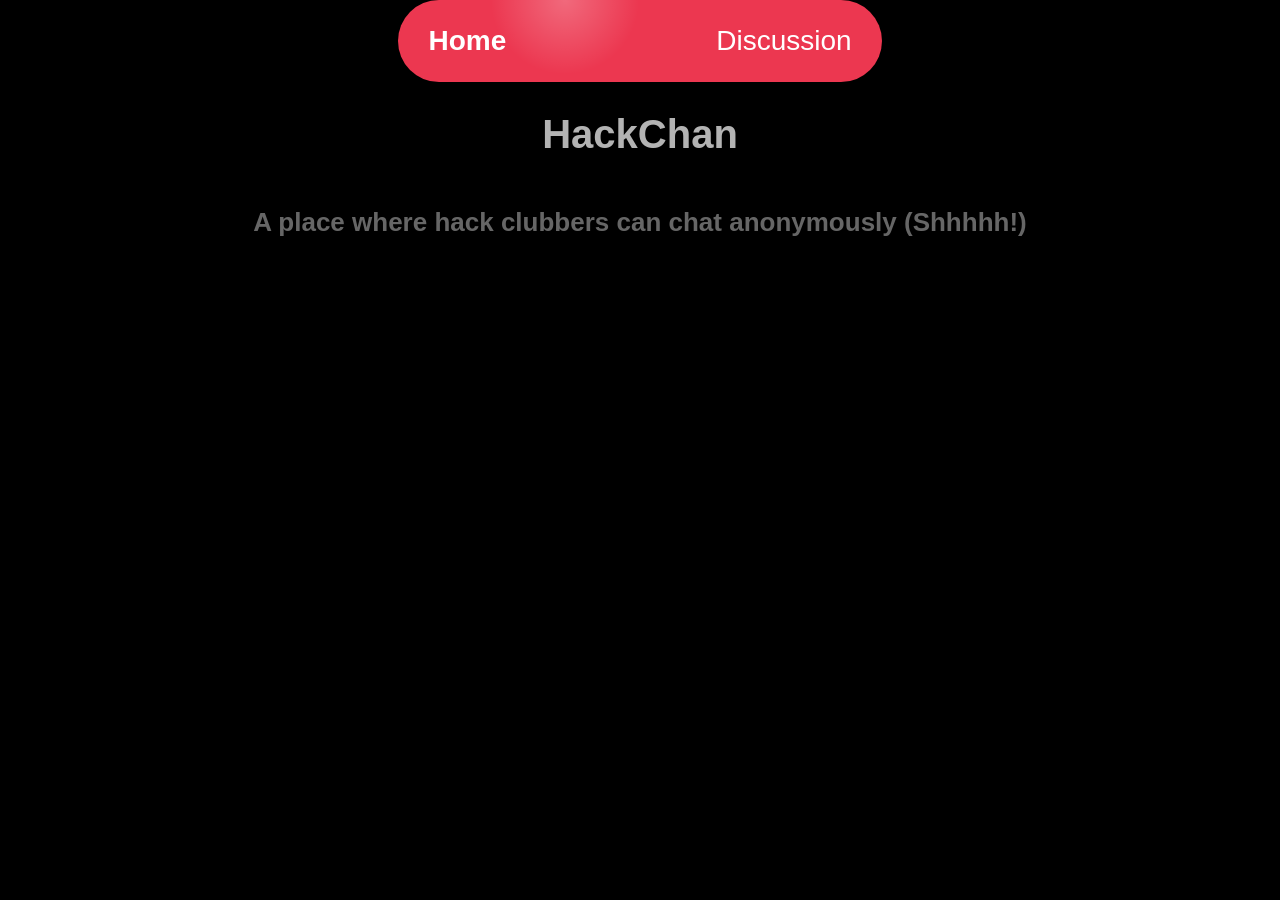
<file: index.html>
<!DOCTYPE html>
<html lang="en">
<head>
    <meta charset="UTF-8">
    <meta name="viewport" content="width=device-width, initial-scale=1.0">
    <title>HackChan</title>
    <link href="style.css" rel="stylesheet">
</head>
<body>


    <div class="container" id="container">
    <div class="navbar">
        <ul class="nav-links">
            <li class="nav-link active"><a href="index.html">Home</a></li>
            <li class="nav-link"><a href="discussion.html">Discussion</a></li>
        </ul>
    </div>
        <div class="flash-light" id="flash-light"></div>
        <h1 class="title">HackChan</h1>
        <h3>A place where hack clubbers can chat anonymously (Shhhhh!)</h3>
        <p>In this website you can type posts about whatever you want without getting banned because nobody knows you</p>
        <p>Your username will be decided using your IP adress for maximum security so nobody can enter your account except you</p>
        <p>To start enter the discussions tab here -> <a href="discussion.html">Discussion tab</a></p>
</body>
    </div>
    <script src="main.js"></script>
</html>
</file>
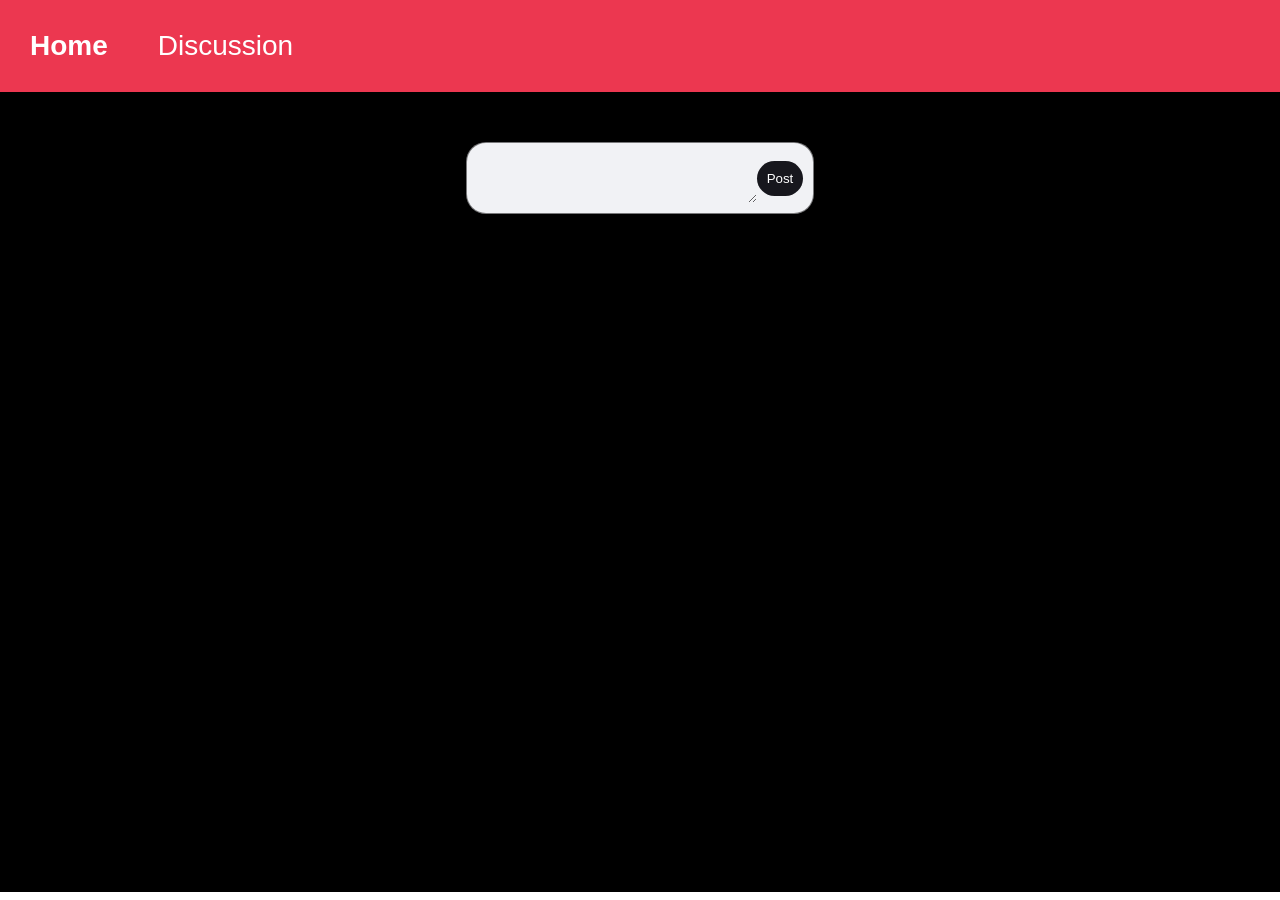
<file: discussion.html>
<!DOCTYPE html>
<html lang="en">
<head>
    <meta charset="UTF-8">
    <meta name="viewport" content="width=device-width, initial-scale=1.0">
    <title>HackChan</title>
    <link href="discussion.css" rel="stylesheet">
</head>
<body>
    <div class="navbar">
        <ul class="nav-links">
            <li class="nav-link active"><a href="index.html">Home</a></li>
            <li class="nav-link"><a href="discussion.html">Discussion</a></li>
        </ul>
    </div>
    <div class="container">
        <div class="post-form">
            <textarea id="post-message"></textarea>
            <button type="button" id="post-btn">Post</button>
        </div>
        <div class="posts" id="posts">
            
        </div>
    </div>
    <script src="discussion.js"></script>
</body>
</html>
</file>
<file: style.css>
* {
    margin: 0;
    padding: 0;
    box-sizing: border-box;
}

body {
    font-family: Arial, Helvetica, sans-serif;
    justify-content: center;
    align-items: center;
    background-color: black;
}

.navbar {
    gap: 20px;
    background-color: rgb(236, 55, 80);
    padding: 15px 20px;
    max-width: 500px;
    border-radius: 50px;
    margin: 0 auto;
}

.nav-links {
    display: flex;
    flex-direction: row;
    list-style: none;
    gap: 210px;
    margin: 10px;
    align-items: center;
}

.nav-link a{
    text-decoration: none;
    color: white;
    font-size: 28px;
    opacity: 1;
    transition: opacity 0.15s;
    font-weight: 500;
}

.nav-link a:hover{
    opacity: 0.6;
    transition: opacity 0.15s;
}

.nav-link.active a {
    font-weight: 800;
}

.container {
    background: black;
    display: flex;
    flex-direction: column;
    gap: 10px;
    width: 100vw;
    height: calc(100vh - 100px);
    align-items: center;
    justify-content: top;
    margin:auto;
    position: relative;
    overflow: hidden;
}

.flash-light {
    position: absolute;
    width: 150px;
    height: 150px;
    border-radius: 50%;
    background: radial-gradient(circle, rgba(255, 255, 255, 0.25) 0%, rgba(255, 255, 255, 0) 70%);
    pointer-events: none;
    transform: translate(-50%, -50%);
    transition: opacity 0.3s;
    z-index: 1;
}

.container p {
    position: relative;
    z-index: 2;
}

.container p a{
    text-decoration: none;
    color: black;
}

.title {
    font-size: 40px;
    margin-bottom: 20px;
    padding : 20px 30px;
    color: rgba(255,255,255,0.7);
}

.container h3 {
    font-size: 26px;
    margin-bottom: 20px;
    color: rgba(255,255,255,0.4);
}
</file>
<file: discussion.css>
* {
    margin: 0;
    padding: 0;
    box-sizing: border-box;
}

body {
    font-family: Arial, Helvetica, sans-serif;
    justify-content: center;
    align-items: center;
}

.navbar {
    max-height: 100px;
    display: flex;
    flex-direction: row;
    background: rgb(236, 55, 80);
    position: relative;
    z-index: 2;
}

.nav-links {
    display: flex;
    flex-direction: row;
    list-style: none;
    gap: 50px;
    margin: 30px;
    align-items: center;
}

.nav-link a{
    text-decoration: none;
    color: white;
    font-size: 28px;
    opacity: 1;
    transition: opacity 0.15s;
    font-weight: 500;
}

.nav-link a:hover{
    opacity: 0.6;
    transition: opacity 0.15s;
}

.nav-link.active a {
    font-weight: 800;
}

.container {
    background: black;
    display: flex;
    flex-direction: column;
    gap: 10px;
    width: 100vw;
    min-height: calc(100vh - 100px);
    height: 100%;
    align-items: center;
    justify-content: top;
    margin:auto;
    position: relative;
    padding-top: 50px;
}

.post-form {
    display: flex;
    flex-direction: row;
    position: relative;
    align-items: center;
    background: rgb(241, 242, 245);
    border: 1px solid rgba(0,0,0,0.5);
    padding: 10px 0;
    padding-right: 10px;
    border-radius: 20px;
}

.post-form textarea {
    flex: 1;
    border: none;
    outline: none;
    padding-left: 24px;
    background: transparent;
    font-size: 20px;
    resize: horizontal;
    max-width: 300px;
    min-width: 200px;
    min-height: 50px;
    max-height: 100px;
    overflow-y: auto;
    padding-right: 10px;
}

.post-form button {
    background: rgb(23, 23, 29);
    color: white;
    border: medium;
    border-radius: 9999px;
    padding: 10px;
    cursor: pointer;
}

.posts{
    display: flex;
    flex-direction: column;
    gap: 10px;
}

.post {
    display: flex;
    flex-direction: column;
    gap: 5px;
    background: white;
    margin: 10px;
    border-radius: 20px;
    padding-left: 25px;
    padding-right: 10px;
    padding-bottom: 20px;
    padding-top: 5px;
    transition: transform 0.3s;
    max-width: 300px;
}

.post:hover {
    transform: translateY(-5%);
    transition: transform 0.3s;
}

.username {
    font-size: 22px;
    padding-left: 10%;
    transform: translateX(-15%);
}

.post-message {
    font-size: 16px;
}

.votes {
    display: flex;
    flex-direction: row;
    justify-self: center;
    gap: 15px;
}

.upvotes, .downvotes{
    background: transparent;
    justify-content: center;
    align-items: center;
    border: none;
    cursor: pointer;
}
</file>
